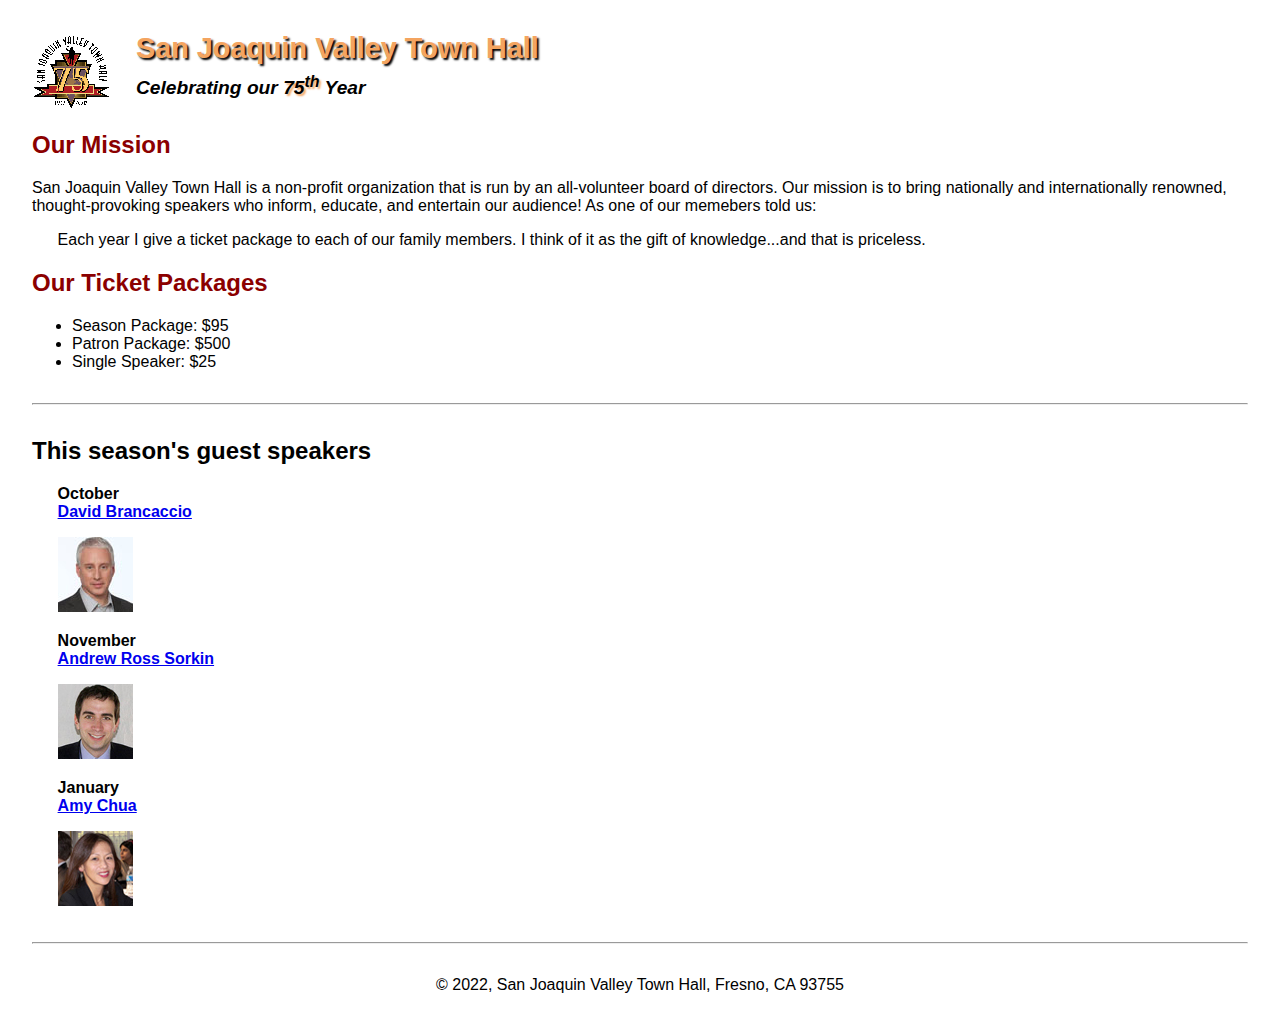
<file: town_hall/index.html>
<!DOCTYPE html>

<html lang="en-US">
  <head>
    <meta charset="UTF-8" />
    <meta
      name="description"
      content="Journey through San Joaquin Town Hall events and explore its coming soon guests"
    />
    <title>Town Hall Guests</title>
    <link rel="icon" href="./images/favicon.ico" type="image/x-icon" />
    <link rel="stylesheet" href="./styles/styles.css">
  </head>

  <body>
    <header>
      <img src="./images/town_hall_logo.gif" alt="town hall logo" height="80" />
      <h1>San Joaquin Valley Town Hall</h1>
      <h3>Celebrating our <span class="emphasis">75<sup>th</sup></span> Year</h3>
    </header>

    <main>
      <h2>Our Mission</h2>
      <p>
        San Joaquin Valley Town Hall is a non-profit organization that is run by
        an all-volunteer board of directors. Our mission is to bring nationally
        and internationally renowned, thought-provoking speakers who inform,
        educate, and entertain our audience! As one of our memebers told us:
      </p>
      <blockquote>
        Each year I give a ticket package to each of our family members. I think
        of it as the gift of knowledge...and that is priceless.
      </blockquote>

      <h2>Our Ticket Packages</h2>
      <ul>
        <li>Season Package: $95</li>
        <li>Patron Package: $500</li>
        <li>Single Speaker: $25</li>
      </ul>
      <hr>
      <h2>This season's guest speakers</h2>
      <h3>
        October <br />
        <a href="./speakers/brancaccio.html">David Brancaccio</a>
      </h3>
      <img src="./images/brancaccio75.jpg" alt="picture of David Brancaccio" />
      <h3>
        November <br />
        <a href="./speakers/ross_sorkin.html">Andrew Ross Sorkin</a>
      </h3>
      <img src="./images/sorkin75.jpg" alt="picture of Andrew Ross Sorkin" />
      <h3>
        January <br />
        <a href="./speakers/chua.html">Amy Chua</a>
      </h3>
      <img src="./images/chua75.jpg" alt="picture of Amy Chua" />
    </main>

    <hr>

    <footer>
        <p>&copy; 2022, San Joaquin Valley Town Hall, Fresno, CA 93755</p>
    </footer>
  </body>
</html>
</file>
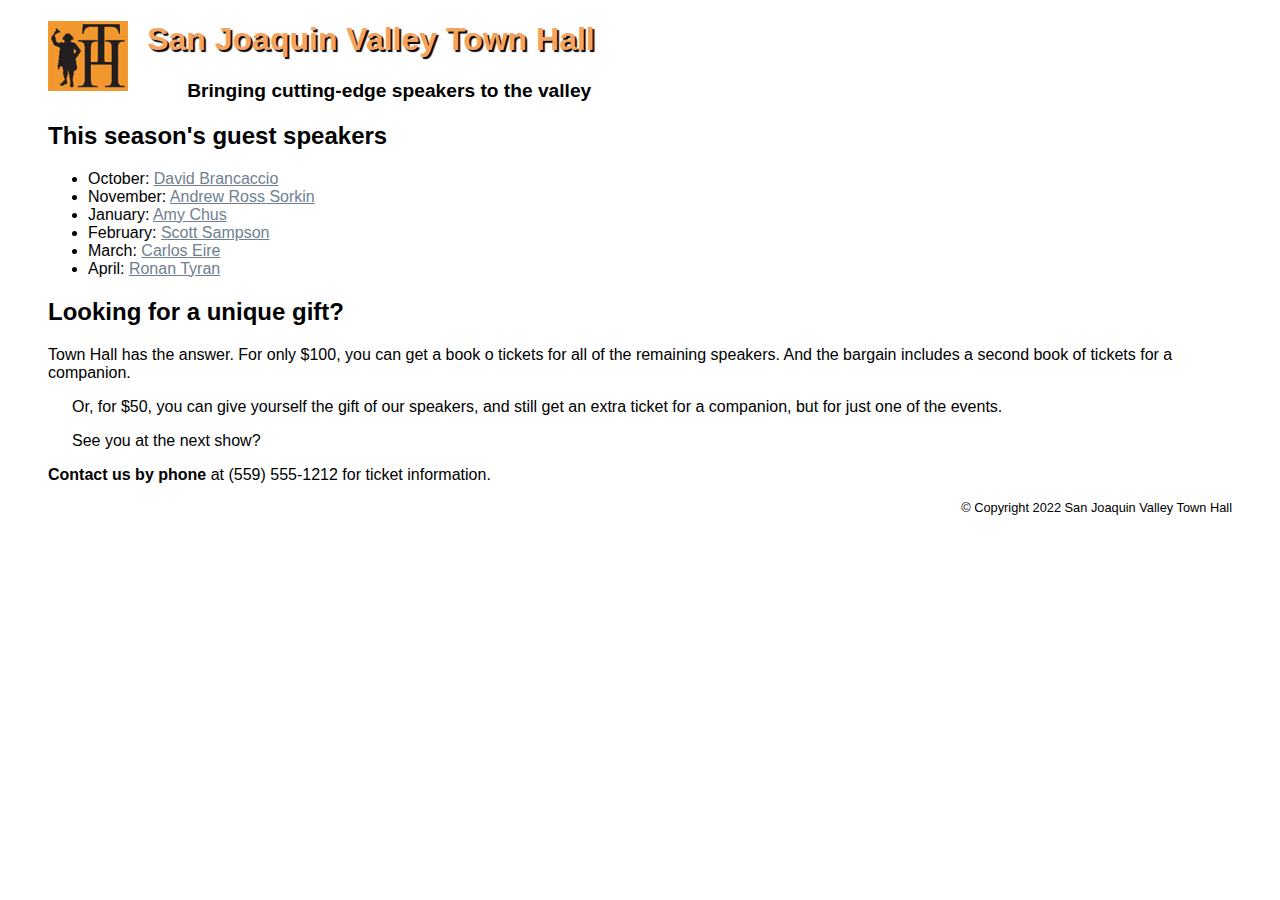
<file: town_hall_ex_ch4/index.htm>
<!DOCTYPE html>

<html lang="en-US">
    <head>
        <meta charset="UTF-8" />
        <meta 
            name="description"
            content="Journey through San Joaquin Town Hall events and explore its coming soon guests"

        />
        <title>San Joaquin Valley Town Hall</title>
        <link rel="icon" href="./images/favicon.ico" />
        <link rel="stylesheet" href="./styles/styles.css" />
    </head>

    <body>
        <header>
            <img class="logo" src="./images/logo.gif" alt="Town Hall logo">
            <h1>San Joaquin Valley Town Hall</h1>
            <h3>Bringing cutting-edge speakers to the valley</h3>
        </header>
        <main>
            <h2>This season's guest speakers</h2>
            <ul>
                <li>October: <a href="#">David Brancaccio</a></li>
                <li>November: <a href="#">Andrew Ross Sorkin</a></li>
                <li>January: <a href="#">Amy Chus</a></li>
                <li>February: <a href="#">Scott Sampson</a></li>
                <li>March: <a href="#">Carlos Eire</a></li>
                <li>April: <a href="#">Ronan Tyran</a></li>
            </ul>

            <h2>Looking for a unique gift?</h2>
            <p>
                Town Hall has the answer. 
                For only $100, you can get a book o tickets for all of the remaining speakers. 
                And the bargain includes a second book of tickets for a companion.
            </p>
            <p class="indent">
                Or, for $50, you can give yourself the gift of our speakers, 
                and still get an extra ticket for a companion, but for just one of the events.
            </p>
            <p class="indent">
                See you at the next show?
            </p>
            <p><span class="bold">Contact us by phone</span> at (559) 555-1212 for ticket information.</p>
        </main>
        <footer>
            <p>&copy; Copyright 2022 San Joaquin Valley Town Hall</p>
        </footer>
    </body>
</html>
</file>
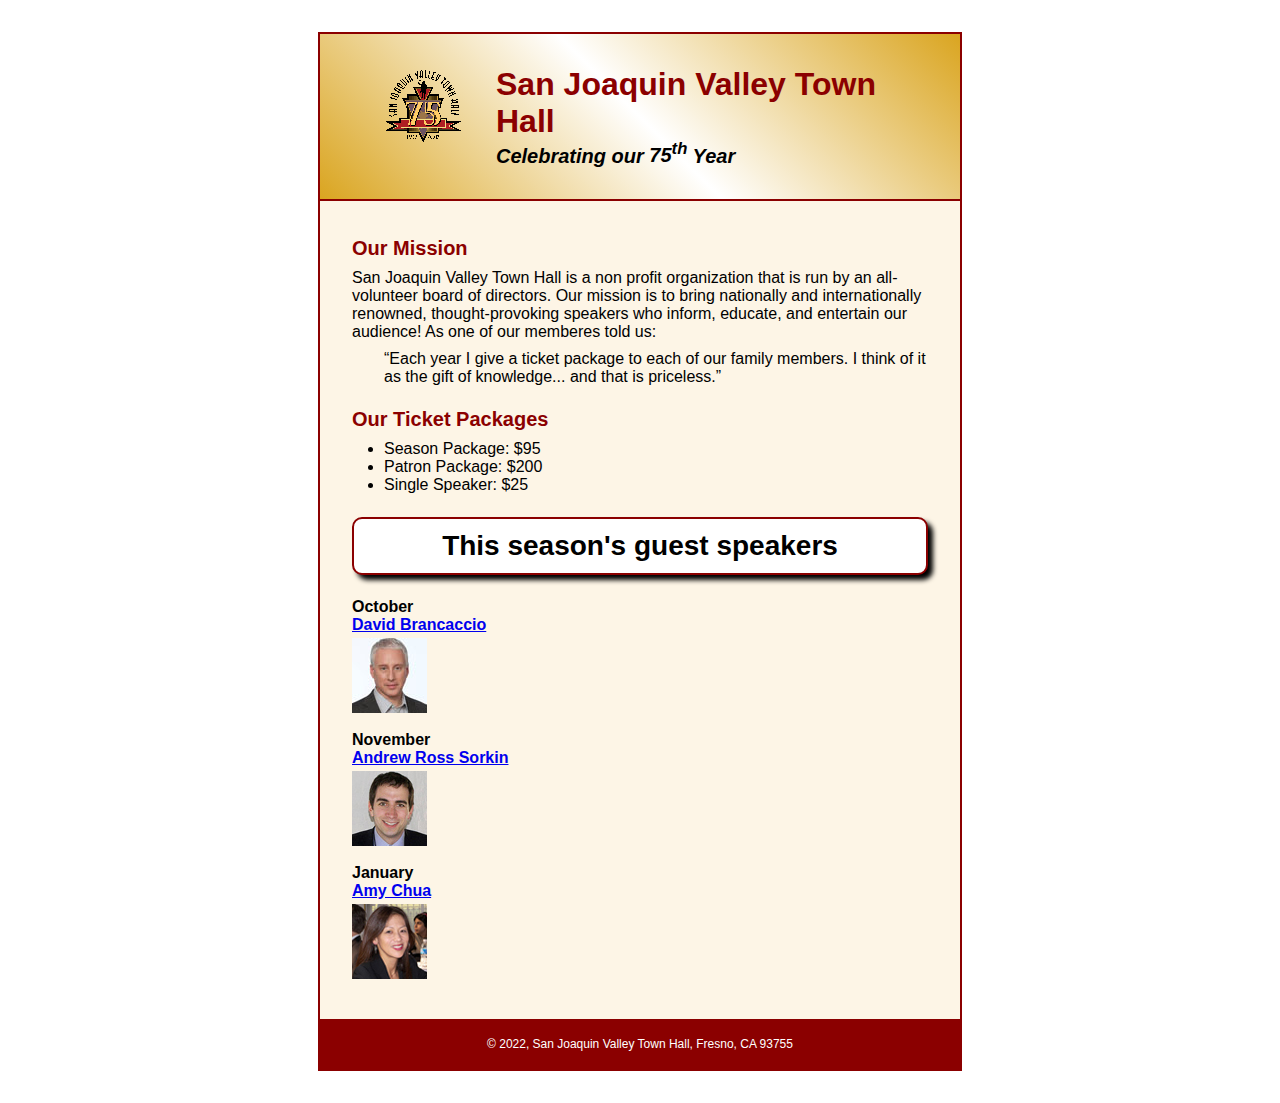
<file: town_hall_v2/index.html>
<!DOCTYPE html>

<html lang="en-US">
    <head>
        <title>Town Hall Homepage</title>
        <meta charset="UTF-8" />
        <meta name="description" content="All about Town Hall, discover its events and our offerings." />
        <link rel="icon" type="image/x-icon" href="./images/favicon.ico" />
        <link rel="stylesheet" href="./styles/styles.css">
    </head>
    <body>
        <header>
            <img src="./images/town_hall_logo.gif" alt="Town Hall logo">
            <h1>San Joaquin Valley Town Hall</h1>
            <h3>Celebrating our <span class="special-effect">75<sup>th</sup></span> Year</h3>
        </header>
        <main>
            <section>
                <h2>Our Mission</h2>
                <p>
                    San Joaquin Valley Town Hall is a non profit organization
                    that is run by an all-volunteer board of directors. 
                    Our mission is to bring nationally and internationally renowned, 
                    thought-provoking speakers who inform, educate, 
                    and entertain our audience! As one of our memberes told us:
                </p>
                <blockquote>
                    &ldquo;Each year I give a ticket package to each of our family members. 
                    I think of it as the gift of knowledge... and that is priceless.&rdquo;
                </blockquote>
            </section>
            <section>
                <h2>Our Ticket Packages</h2>
                <ul>
                    <li>Season Package: $95</li>
                    <li>Patron Package: $200</li>
                    <li>Single Speaker: $25</li>
                </ul>
            </section>
            <section class="speakers">
                <h2>This season's guest speakers</h2>
                <div class="speaker">
                    <h3>October <br><a href="#">David Brancaccio</a></h3>
                    <img src="./images/brancaccio75.jpg" alt="Brancaccio's picture">
                </div>
                <div class="speaker">
                    <h3>November <br><a href="#">Andrew Ross Sorkin</a></h3>
                    <img src="./images/sorkin75.jpg" alt="Sorkin's picture">
                </div>
                <div class="speaker">
                    <h3>January <br><a href="#">Amy Chua</a></h3>
                    <img src="./images/chua75.jpg" alt="Chua's picture">
                </div>
            </section>
        </main>
        <footer>
            <p>&copy; 2022, San Joaquin Valley Town Hall, Fresno, CA 93755</p>
        </footer>
    </body>
</html>
</file>
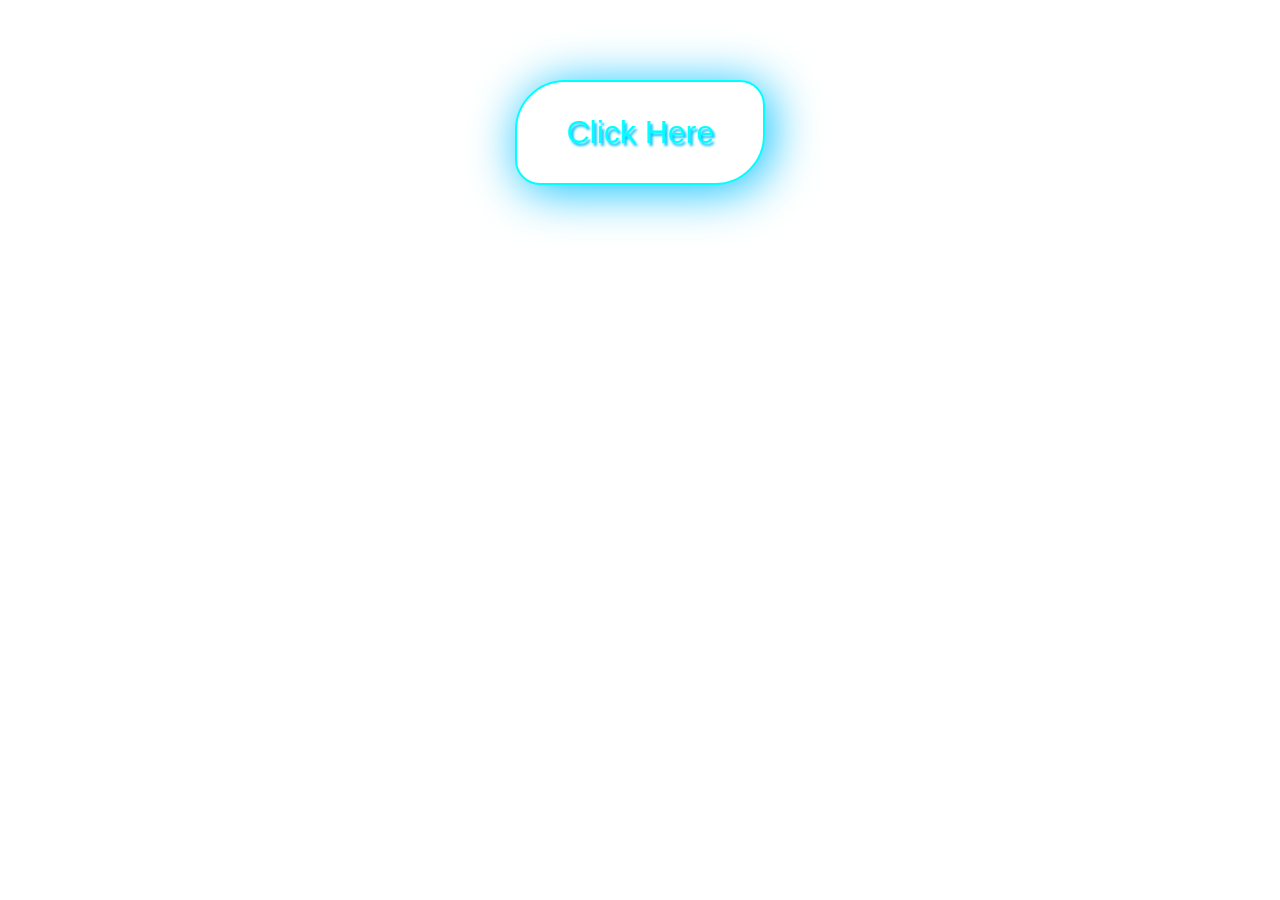
<file: exerices/click_here/index.html>
<!DOCTYPE html>

<html lang="en-US">
    <head>
        <title>Click Here</title>
        <meta charset="UTF-8" />
        <meta name="description" content="Exercise about a click-here sort-of button" />
        <link rel="icon" href="" type="image/x-icon" />
        <link rel="stylesheet" href="./styles/styles.css" />
    </head>
    <body>
        <section class="click-here-div">
            <p class="click-here-link"><a href="#">Click Here</a></p>
        </section>
    </body>
</html>
</file>
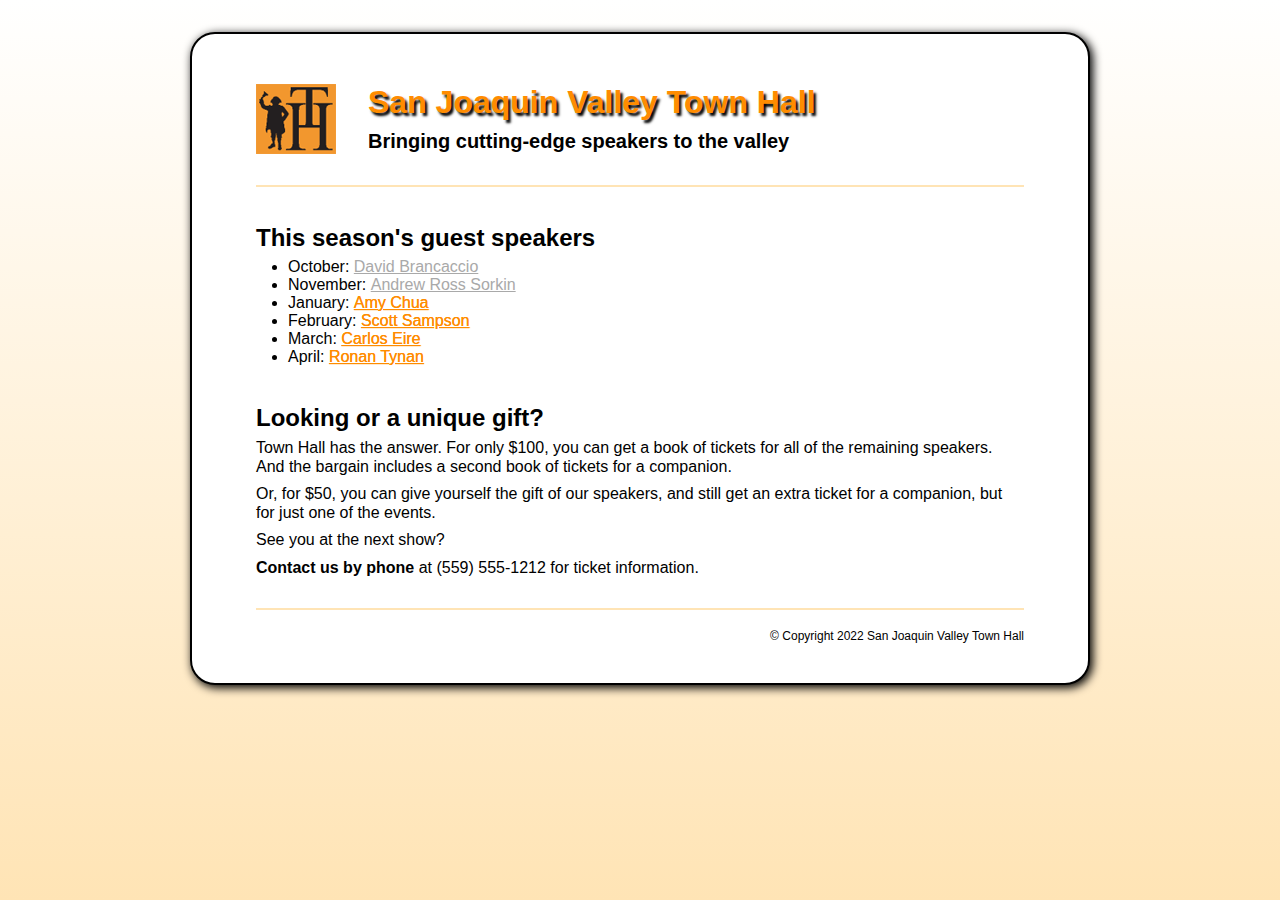
<file: exerices/town_hall_ex_v2/index.html>
<!DOCTYPE html>

<html lang="en-US">
    <head>
        <title>Town Hall Events</title>
        <meta charset="UTF-8" />
        <meta name="description" content="Discover Town Hall new guests speakers, coming soon in this season." />
        <link rel="icon" href="./images/favicon.ico" type="image/x-icon" />
        <link rel="stylesheet" href="./styles.css/styles.css">
    </head>
    <body>
        <header>
            <img src="./images/logo.gif" alt="Town Hall logo">
            <h1>San Joaquin Valley Town Hall</h1>
            <h3>Bringing cutting-edge speakers to the valley</h3>
        </header>
        <main>
            <section>
                <h2>This season's guest speakers</h2>
                <ul>
                    <li>October: <a class="not-available" href="#">David Brancaccio</a></li>
                    <li>November: <a class="not-available" href="#">Andrew Ross Sorkin</a></li>
                    <li>January: <a href="#">Amy Chua</a></li>
                    <li>February: <a href="#">Scott Sampson</a></li>
                    <li>March: <a href="#">Carlos Eire</a></li>
                    <li>April: <a href="#">Ronan Tynan</a></li>
            </section>
            <section>
                <h2>Looking or a unique gift?</h2>
                <p>
                    Town Hall has the answer. 
                    For only $100, you can get a book of tickets for all of the remaining speakers. 
                    And the bargain includes a second book of tickets for a companion.
                </p>
                <p>
                    Or, for $50, you can give yourself the gift of our speakers, 
                    and still get an extra ticket for a companion, but for just one of the events.
                </p>
                <p>See you at the next show?</p>
                <p><span class="bold">Contact us by phone</span> at (559) 555-1212 for ticket information.</p>
            </section>
            </ul>
        </main>
        <footer>
            <p>&copy; Copyright 2022 San Joaquin Valley Town Hall</p>
        </footer>
    </body>
</html>
</file>
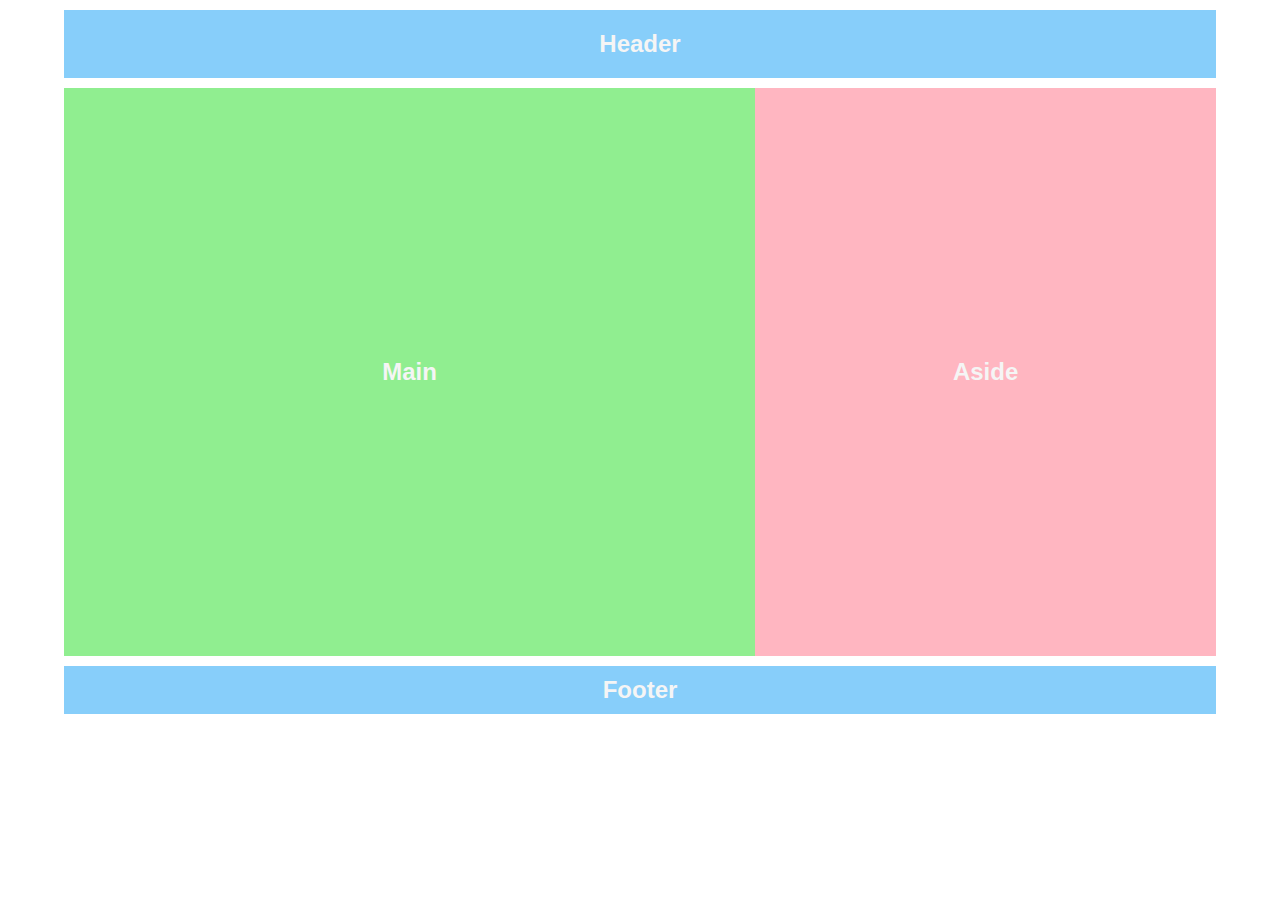
<file: exerices/two_columns/index.html>
<!DOCTYPE html>
<html lang="en-US">
    <head>
        <title>Two Columns</title>
        <meta charset="UTF-8" />
        <meta name="description" content="An exercise about two columns layout" />
        <link rel="icon" href="#" type="image/x-icon" />
        <link rel="stylesheet" href="./styles/styles.css">
    </head>
    <body>
        <header>Header</header>
        <main>Main</main>
        <aside>Aside</aside>
        <footer>Footer</footer>
    </body>
</html>
</file>
<file: town_hall/styles/styles.css>
:root {
    --color-1: sandybrown;
    --color-2: darkred;
    --indent: 1.6rem;
}

:root {
    font-size: 100%;
    font-family: Arial, Helvetica, sans-serif;
}

body {
    margin: 2rem;
}
header {
    margin: 2rem 0;
}

header img {
    float: left;
    margin-right: 1.5rem;
}

header h1 {
    font-size: 1.8rem;
    margin: .5rem;
    color: var(--color-1);
    text-shadow: 2px 2px 2px black;
}

header h3 {
    font-size: 1.2rem;
    font-style: italic;
    margin: 0;
}

header .emphasis {
    text-shadow: 2px 2px 2px var(--color-1);
}

main {
    clear: left;
}

main h2 {
    font-size: 1.5rem;
    color: var(--color-2);
}

main blockquote {
    margin-left: var(--indent);
}

hr {
    margin: 2rem 0;
}

main h2:last-of-type {
    color: black;
    margin-top: 2rem;
}

main h3 {
    font-size: 1rem;
}

main h3, main img {
    margin-left: var(--indent);
}

main h3 a:hover,
main h3 a:focus,
main h3 a:active {
    font-style: italic;
    color: var(--color-2);
}

footer p {
    text-align: center;
}
</file>
<file: town_hall_ex_ch4/styles/styles.css>
html {
    font-size: 100%;
    font-family: Arial, Helvetica, sans-serif;
}

body {
    margin: 0 48px;
}

.indent {
    text-indent: 1.5rem;
}

.bold {
    font-weight: bold;
}

img.logo {
    float: left;
    margin-right: 1.2rem;
}

h1 {
    font-size: 2rem;
    color: sandybrown;
    text-shadow: 2px 2px 1px black;
}

h3 {
    font-size: 1.5rem;
    text-indent: 2.5rem;
}

h3 {
    font-size: 1.2rem;
}

ul {
    padding-left: 2.5rem;
}

p,
li,
li a {
    font-size: 1rem;
}

li a:link {
    color: slategray;
}

li a:hover,
li a:focus,
li a:active {
    color: black;
}

li a:visited {
    color: brown;
}


footer p {
    font-size: 0.8rem;
    text-align: right;
}
</file>
<file: town_hall_v2/styles/styles.css>
* {
    margin: 0;
    padding: 0;
}

:root {
    --color-backgr-1: white;
    --color-backgr-2: ivory;
    --color-backgr-3: linear-gradient(45deg, goldenrod 0%, white 50%, goldenrod 100%);
    --color-1: darkred;
    font-size: 100%;
    font-family: Arial, Helvetica, sans-serif;
    background-color: var(--color-backgr-1);
}

body {
    width: 50vw;
    min-width: 425px;
    margin: 2.5vw auto;
    border: 2px solid var(--color-1);
    background-color: var(--color-backgr-2);
    background-color: oldlace;
}

header {
    margin-bottom: 2.5vh;
    padding: 3.5vh 2.5vw;
    border-bottom: 2px solid var(--color-1);
    background-image: var(--color-backgr-3);
}

header img {
    float: left;
    margin: 0 2.5vw;
}

h1 {
    font-size: 2rem;
    color: var(--color-1);
}

header h3 {
    font-size: 1.25rem;
    font-style: italic;
}

span.special-effect {
    text-shadow: 1px 1px 2px var(--color1);
}

main {
    clear: left;
    padding: 1.5vh 2.5vw;
}

main section {
    margin-bottom: 2.5vh;
}

main h2 {
    font-size: 1.25rem;
    color: var(--color-1);
}

main p {
    font-size: 1rem;
    margin: 1vh 0;
}

main blockquote {
    padding-left: 2rem;
    margin: 1vh 0;
}

main section ul {
    padding-top: 1vh;
    padding-left: 2rem;
}

main section.speakers h2 {
    color: black;
    font-size: 1.75rem;
    text-align: center;
    padding: 1.25vh 1vw;
    border: 2.5px double var(--color-1);
    border-radius: 10px;
    box-shadow: 5px 5px 5px black;
    margin-bottom: 2.5vh;
    background-color: var(--color-backgr-1);
}

main section.speakers div.speaker {
    margin-bottom: 1.5vh;
}

main section.speakers div.speaker h3 {
    font-size: 1rem;
    margin-bottom: 0.5vh;
}

footer {
    font-size: 0.75rem;
    color: white;
    background-color: var(--color-1);
    text-align: center;
    padding: 2vh 0;
}
</file>
<file: exerices/click_here/styles/styles.css>
* {
    margin: 0;
    padding: 0;
}

body {
    font-family: Arial, Helvetica, sans-serif;
    font-size: 100%;
}

:root {
    --color-background: white;
    --color-link: cyan;
    --color-shadow-link: deepskyblue;
    --color-active: magenta;
    --color-shadow-active: orchid;
}

section.click-here-div {
    margin: 5rem auto;
    min-width: 150px;
    max-width: 250px;
}

p.click-here-link a {
    display: block;
    background-color: var(--color-background);
    text-decoration: none;
    text-shadow: 2.5px 2.5px 2.5px var(--color-shadow-link);
    border: 2px solid var(--color-link);
    border-radius: 50px 25px;
    text-align: center;
    font-size: 2rem;
    margin: auto;
    padding: 2rem 0;
}

p.click-here-link a:link {
    color: var(--color-link);
    box-shadow: 5px 5px 50px var(--color-shadow-link);
}

p.click-here-link a:hover,
p.click-here-link a:focus,
p.click-here-link a:active {
    color: var(--color-active);
    border-color: var(--color-active);
    text-shadow: 2.5px 2.5px 2.5px var(--color-shadow-active);
    box-shadow: 5px 5px 50px var(--color-shadow-active);

}
</file>
<file: exerices/town_hall_ex_v2/styles.css/styles.css>
* {
    margin: 0;
    padding: 0;
}

:root {
    --color-background: moccasin;
    --color-main-heading: darkorange;
    --color-not-available-links: darkgray;
    --color-available-links: var(--color-main-heading);
}

html {
    height: 100vh;
    background-color: moccasin;
    background-image: linear-gradient(to bottom, white 0%,  var(--color-background) 100%);
}

body {
    background-color: white;
    font-size: 100%;
    font-family: Arial, Helvetica, sans-serif;
    margin: 2.5vw auto;
    padding: 2.5vw 5vw;
    min-width: 425px;
    width: 60vw;
    border: 2.5px solid black;
    border-radius: 25px;
    box-shadow: 2.5px 2.5px 10px black;
}

header {
    padding: 2vh 0 3.5vh 0;
    border-bottom: 2.5px solid var(--color-background);
}

header img {
    float: left;
    margin-right: 2.5vw;
}

h1 {
    font-size: 2rem;
    color: darkorange;
    text-shadow: 2.5px 2.5px 2.5px black;
    margin-bottom: 1vh
}

header h3 {
    font-size: 1.25rem;
}

main {
    clear: left;
    margin: 2.5vh 0;
}

main section {
    margin: 3.5vh 0;
}

main section ul {
    margin-left: 2rem;
}

ul li a:link {
    font-size: 1rem;
    color: var(--color-available-links);
    text-shadow: 0.2px 0.2px darkorange;
}

ul li a:hover,
ul li a:focus,
ul li a:active {
    color: maroon;
    text-shadow: none;
}

ul li a.not-available:link,
ul li a.not-available:hover,
ul li a.not-available:focus,
ul li a.not-available:active {
    color: var(--color-not-available-links);
    text-shadow: none;
    cursor: default;
}

main section h2 {
    font-size: 1.5rem;
    line-height: 2.5rem;
}

main section p {
    font-size: 1.rem;
    line-height: 1.2rem;
    margin-bottom: .5rem;
}

span.bold {
    font-weight: bold;
}

footer {
    border-top: 2.5px solid var(--color-background);
    padding: 2.5% 0% 1%;
    text-align: right;
    font-size: 0.75rem;
}
</file>
<file: exerices/two_columns/styles/styles.css>
* {
    margin: 0;
    padding: 0;
}

:root {
    font-size: 100%;
    font-family: Arial, Helvetica, sans-serif;
}

body {
    width: 90%;
    margin: 0 auto;
    font-size: 1.5rem;
    font-weight: bold;
    color: whitesmoke;
}

header {
    background-color: lightskyblue;
    text-align: center;
    margin: 10px 0;
    padding: 20px 0;
}

main {
    background-color: lightgreen;
    text-align: center;
    margin-bottom: 10px;
    padding: 30vh 0;
    width: 60%;
    float: left;
}

aside {
    background-color: lightpink;
    text-align: center;
    margin-left: ;
    padding: 30vh 0;
    width: 40%;
    float: right;
}

footer {
    background-color: lightskyblue;
    text-align: center;
    padding: 10px 0;
    clear: both;
}
</file>
